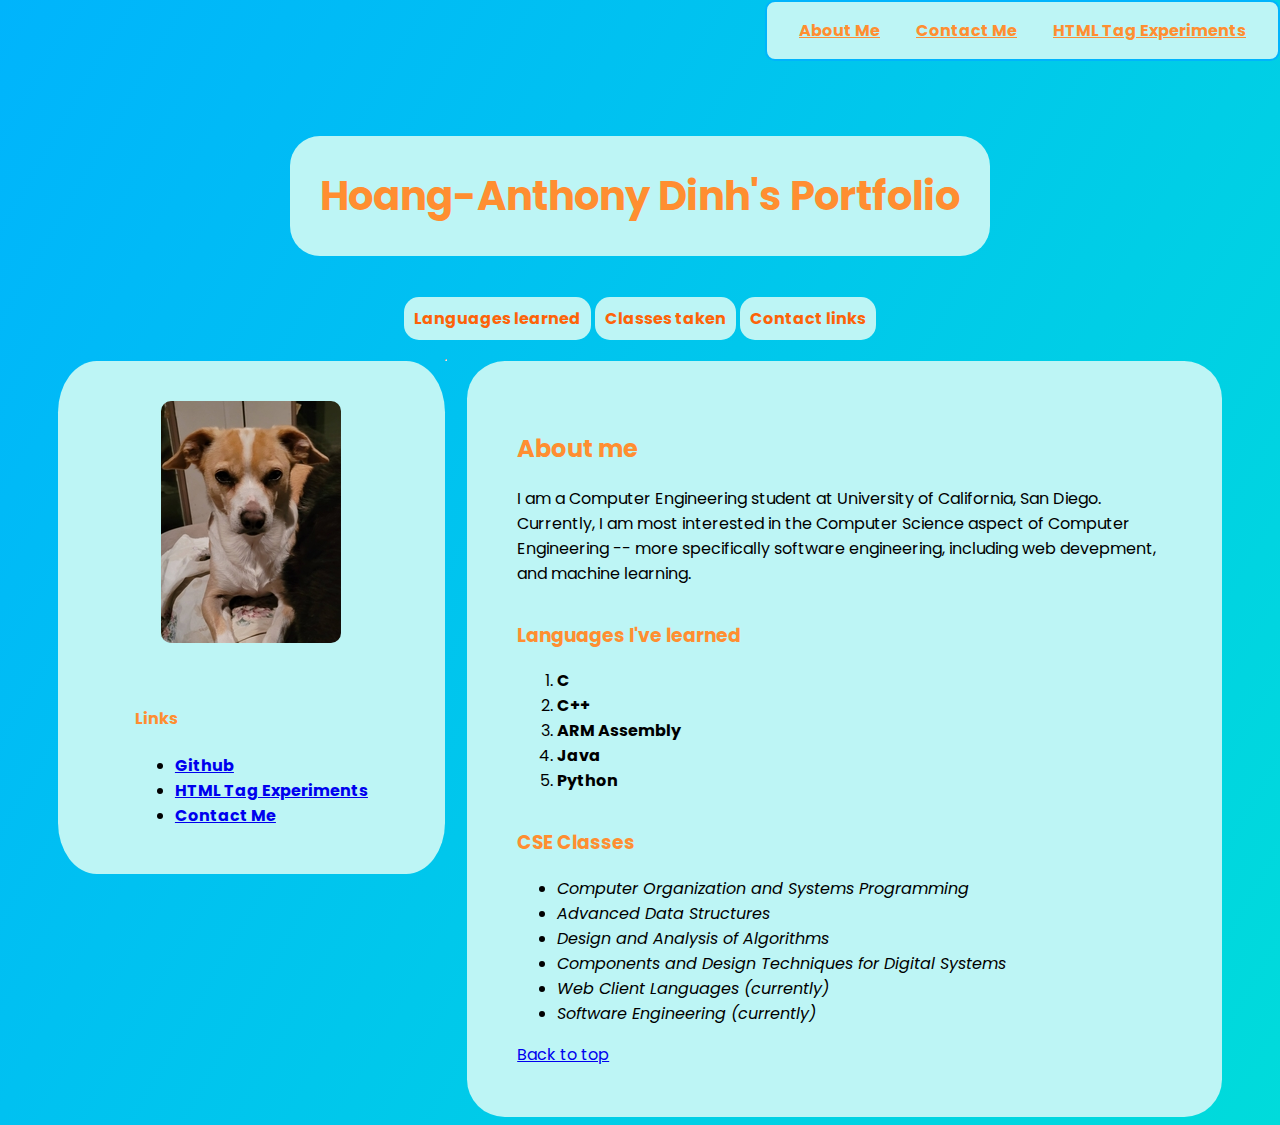
<file: index.html>
<!DOCTYPE html>
<html lang="en">

<head>
    <meta name="viewport" content="width=device-width, initial-scale=1.0" charset="UTF-8" />
    <link rel="icon" href="https://static.thenounproject.com/png/3063341-200.png" />
    <link rel="stylesheet" href="stylepage.css" />
    <link rel="preconnect" href="https://fonts.gstatic.com">
    <link href="https://fonts.googleapis.com/css2?family=Poppins:wght@500&display=swap" rel="stylesheet">
    <title>Hoang-Anthony Dinh's Portfolio</title>
</head>

<body>
    <!-- Navigation links in header -->
    <header>
        <a href="index.html">About Me</a>
        <a href="contactme.html">Contact Me</a>
        <a href="experiments.html">HTML Tag Experiments</a>
    </header>

    <!-- Heading and nav links -->
    <div id="header">
        <h1>Hoang-Anthony Dinh's Portfolio</h1>
        <nav>
            <a href="#languages">Languages learned</a>
            <a href="#classes">Classes taken</a>
            <a href="#links">Contact links</a>
        </nav>
    </div>

    <main>
        <aside>
            <!-- picture here -->
            <picture>
                <source media="(min-width: 1366px)" srcset="dogDesktop.jpg" />
                <source media="(min-width: 812px)" srcset="dogTablet.jpg" />
                <img alt="dog" src="dogMobile.jpg" />
            </picture>

            <!-- Github and contact links -->
            <div id="links">
                <h4>Links</h4>
                <nav>
                    <ul>
                        <li>
                            <a href="https://github.com/hod002"><b>Github</b></a>
                        </li>
                        <li>
                            <a href="experiments.html"><b>HTML Tag Experiments</b></a>
                        </li>
                        <li>
                            <a href="contactme.html"><b>Contact Me</b></a>
                        </li>
                    </ul>
                </nav>
            </div>
        </aside>

        <!-- Right part of flex box -->
        <div class="container-content">
            <!-- About me: brief introduction -->
            <section id="aboutme">
                <h2>About me</h2>
                <p>
                    I am a Computer Engineering student at University of California, San Diego.
                    Currently, I am most interested in the Computer Science aspect of Computer
                    Engineering -- more specifically software engineering, including web devepment,
                    and machine learning.
                </p>
            </section>

            <!-- Programming languages section-->
            <section id="languages">
                <h3>Languages I've learned</h3>
                <ol>
                    <li><strong>C</strong></li>
                    <li><strong>C++</strong></li>
                    <li><strong>ARM Assembly</strong></li>
                    <li><strong>Java</strong></li>
                    <li><strong>Python</strong></li>
                </ol>
            </section>

            <!-- Classes I've taken -->
            <section id="classes">
                <h3>CSE Classes</h3>
                <ul>
                    <li><i>Computer Organization and Systems Programming</i></li>
                    <li><i>Advanced Data Structures</i></li>
                    <li><i>Design and Analysis of Algorithms</i></li>
                    <li><i>Components and Design Techniques for Digital Systems</i></li>
                    <li><i>Web Client Languages (currently)</i></li>
                    <li><i>Software Engineering (currently)</i></li>
                </ul>
            </section>
            <footer><a href="#">Back to top</a></footer>
        </div>
        <hr />
    </main>
</body>

</html>
</file>
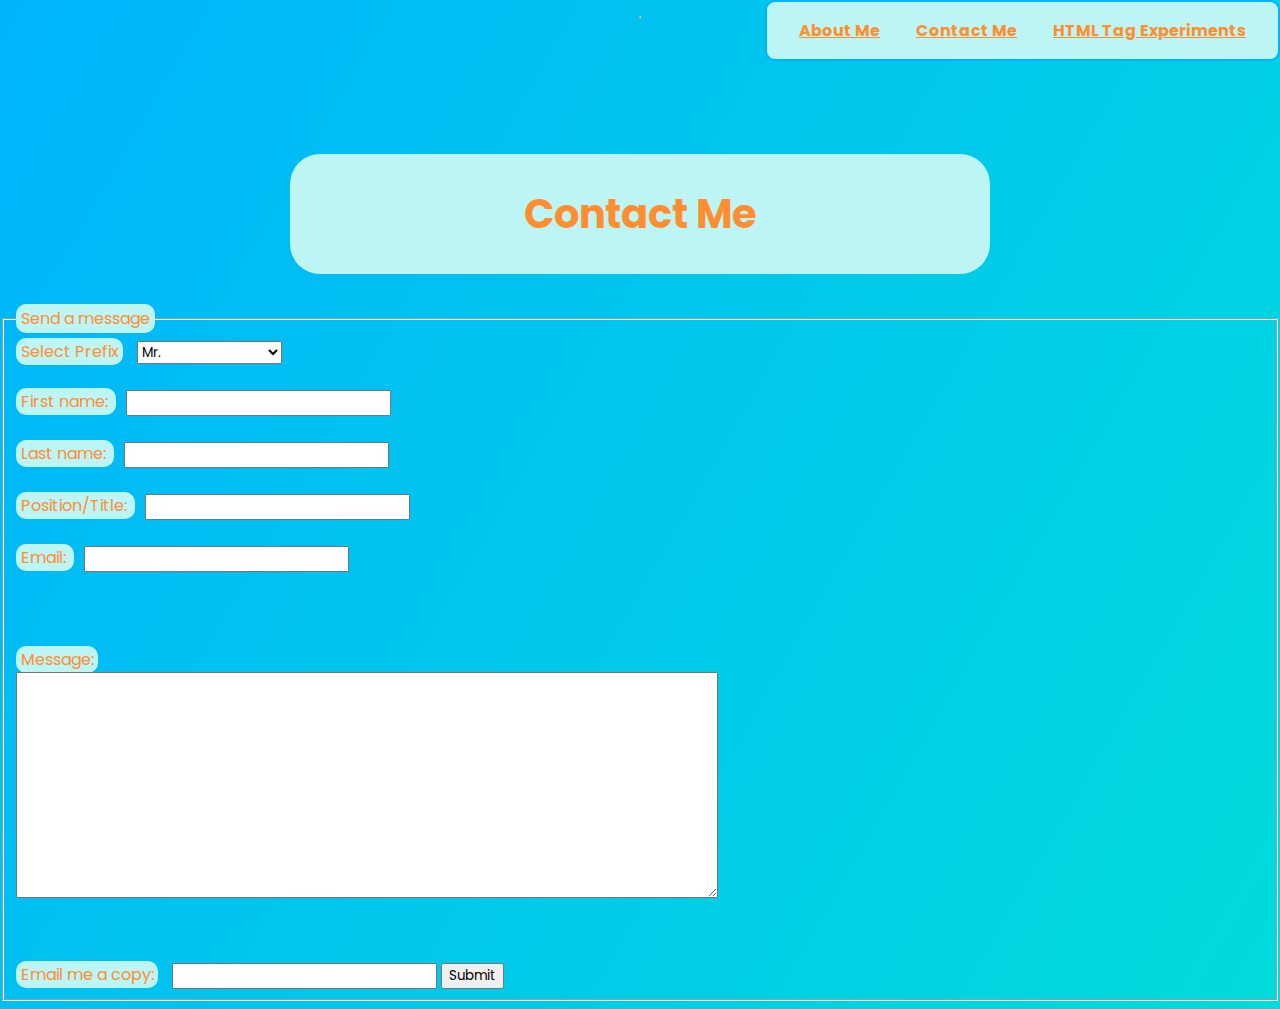
<file: contactme.html>
<!DOCTYPE html>
<html lang="en">

<head>
    <meta name="viewport" content="width=device-width, initial-scale=1.0" charset="UTF-8" />
    <link rel="icon" href="https://static.thenounproject.com/png/3063341-200.png" />
    <link rel="stylesheet" href="stylepage.css" />
    <link rel="preconnect" href="https://fonts.gstatic.com">
    <link href="https://fonts.googleapis.com/css2?family=Poppins:wght@500&display=swap" rel="stylesheet">
    <title>Contact Me</title>
</head>

<body>
    <header>
        <a href="index.html">About Me</a>
        <a href="contactme.html">Contact Me</a>
        <a href="experiments.html">HTML Tag Experiments</a>
    </header>
    <hr>

    <!-- textarea, button, form, optgroup -->
    <h1>Contact Me</h1>
    <form action="sent.html">
        <fieldset>
            <legend>Send a message</legend>
            <label>Select Prefix</label>
            <select>
                <optgroup label="Select one">
                    <option>Mr. </option>
                    <option>Ms. </option>
                    <option>Mrs. </option>
                    <option>Dr. </option>
                    <option>Sir </option>
                    <option>Lord </option>
                    <option>Lady </option>
                    <option>Master </option>
                    <option>Governor </option>
                    <option>Representative. </option>
                    <option>President </option>
                    <option>Professor </option>
                </optgroup>
            </select>
            <br /> <br />

            <!-- text area: company, position -->
            <label>First name: </label>
            <input type="text">
            <br /> <br />

            <label>Last name: </label>
            <input type="text">
            <br /> <br />

            <label>Position/Title: </label>
            <input type="text">
            <br /> <br />

            <label>Email: </label>
            <input type="text">
            <br /> <br /><br /> <br />

            <label>Message:</label>
            <br>

            <textarea rows="11" cols="60"></textarea>
            <p>&nbsp;</p>

            <label>Email me a copy:</label>
            <input list="sendcopy">
            <datalist id="sendcopy">
                <option value="Yes"></option>
                <option value="No"></option>
            </datalist>

            <button type="submit" value="Submit">Submit</button>
        </fieldset>
    </form>
</body>

</html>
</file>
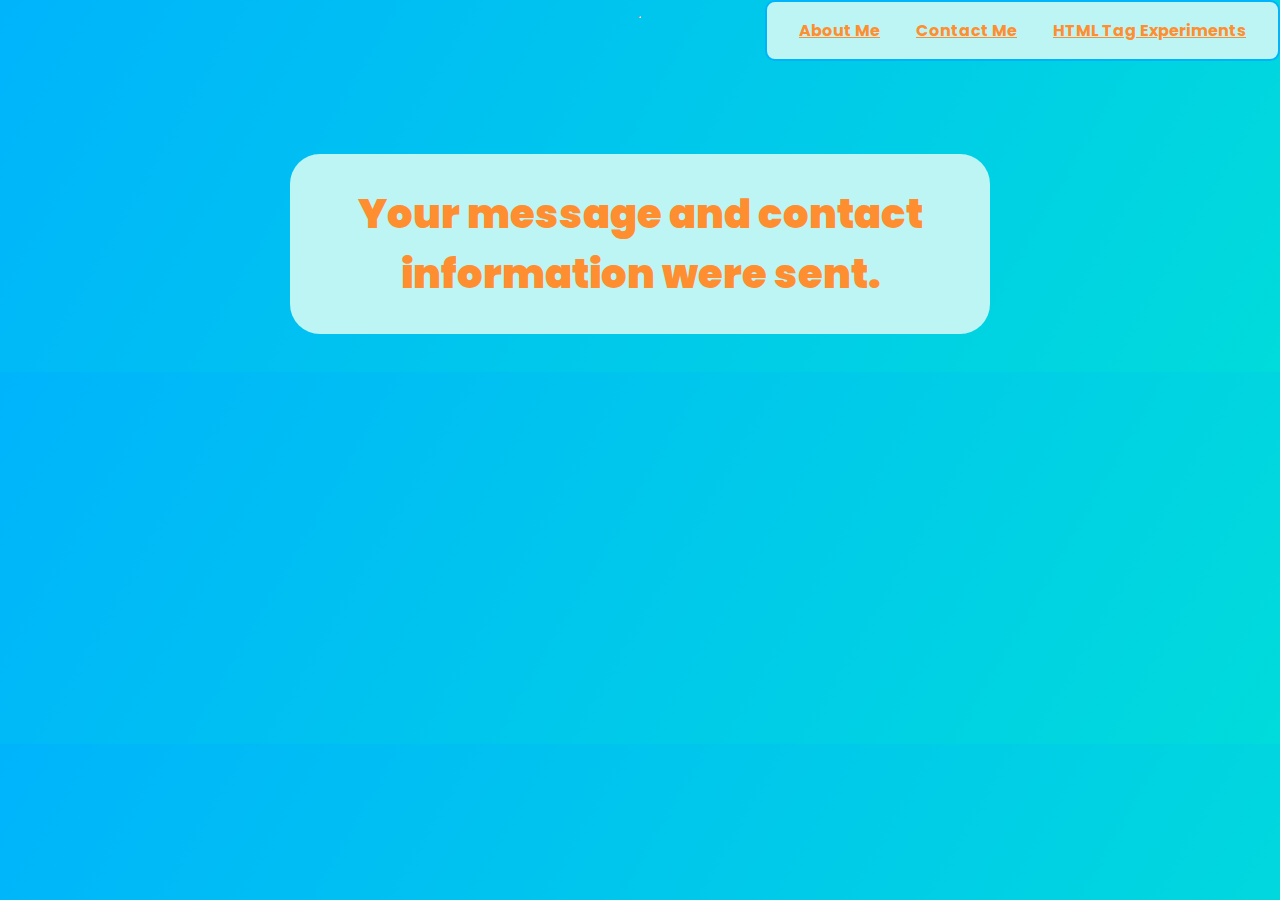
<file: sent.html>
<!DOCTYPE html>
<html lang="en">

<head>
    <meta name="viewport" content="width=device-width, initial-scale=1.0" charset="UTF-8" />
    <link rel="icon" href="https://static.thenounproject.com/png/3063341-200.png" />
    <link rel="stylesheet" href="stylepage.css" />
    <link rel="preconnect" href="https://fonts.gstatic.com">
    <link href="https://fonts.googleapis.com/css2?family=Poppins:wght@500&display=swap" rel="stylesheet">
    <title>Sent</title>
</head>

<body>
    <!-- Navigation links -->
    <header>
        <a href="index.html">About Me</a>
        <a href="contactme.html">Contact Me</a>
        <a href="experiments.html">HTML Tag Experiments</a>
    </header>
    <hr>

    <h1><b>Your message and contact information were sent.</b></h1>
</body>

</html>
</file>
<file: stylepage.css>
* {
  /* https://fonts.google.com/specimen/Poppins?preview.text_type=custom&selection.family=Poppins:wght@500#about 
   * License - SIL OFL.
   * Authors - Indian Type Foundry and Jonny Pinhorn  
   */
  font-family: "Poppins", sans-serif;
}

/* Computers */
@media screen and (min-width: 1367px) {
  main {
    display: flex;
    flex-direction: row;
    justify-content: center; /* main axis */
    align-items: flex-start; /* cross axis */
    margin-left: 10%;
    margin-right: 10%;
    padding-right: 30px;
    padding-left: 30px;
  }

  aside {
    /* positioning */
    order: 0;
    display: flex;
    flex-direction: column;
    flex: 1;
    align-items: center;
    justify-content: flex-start;

    min-width: 20%;
    margin-top: 10px;

    background-color: rgb(189, 245, 245);
    border-radius: 10%;
    padding: 30px;
    padding-top: 40px;
    opacity: 60%;
    transition: opacity 0.5s ease, transform 0.5s ease;
  }

  aside:hover {
    opacity: 100%;
    transform: scale(1.05);
  }

  .container-content {
    order: 1;
    flex: 3;
    display: flex;
    flex-direction: column;
    align-items: flex-start;
    margin-left: 20px;
    padding: 50px;
    margin-top: 10px;

    min-width: 50%;

    border-radius: 5%;
    background-color: rgb(189, 245, 245);
    transition: transform 0.5s ease;
  }

  .container-content:hover {
    opacity: 100%;
    transform: scale(1.03);
  }

  :root {
    --orange: rgb(255, 142, 49);
    --light-blue: rgb(189, 245, 245);
  }

  body {
    background: linear-gradient(
      120deg,
      rgb(0, 180, 252) 0%,
      rgb(0, 219, 219) 100%
    );
    margin-left: auto;
    margin-right: auto;
    display: flex;
    flex-direction: column;
  }

  h1 {
    color: var(--orange);
    text-align: center;
    font-size: 40px;
    padding: 30px;
    background-color: var(--light-blue);
    width: 20em;
    margin: auto;
    width: 50%;
    margin-bottom: 30px;
    margin-top: 10%;
    border-radius: 30px 30px;
  }

  header a {
    color: var(--orange);
    padding: 1em;
    font-weight: bold;
  }

  header {
    position: fixed;
    align-self: flex-end;
    padding: 1em;
    background-color: var(--light-blue);
    border: 2px solid rgb(0, 180, 252);
    border-radius: 10px;
    top: 0;
    z-index: 5;
  }

  h2,
  h2,
  h3,
  h4 {
    color: var(--orange);
  }

  h1 + nav {
    margin: auto;
    width: 50%;
    text-align: center;
    width: 32em;
    padding: 20px;
  }

  h1 + nav a {
    /* border: 2px solid rgb(112, 212, 212); */
    border-radius: 15px 15px;
    padding: 10px;
    color: rgb(253, 99, 9);
    background-color: var(--light-blue);
    width: 10em;
    height: 10em;
    font-weight: bold;
    text-decoration: none;

    overflow: hidden;
    background: linear-gradient(
      to right,
      rgb(141, 223, 255),
      rgb(144, 222, 253) 50%,
      var(--light-blue) 50%
    );
    background-size: 200% 100%;
    background-position: 100%;
    transition: background-position 0.3s ease;
  }

  h1 + nav a:hover {
    text-decoration: underline;
    background-position: 0 100%;
  }

  picture img {
    border-radius: 10px;
  }

  picture {
    padding-bottom: 35px;
  }
}

/* Tablets */
@media only screen and (max-width: 1366px) and (min-width: 813px) {
  main {
    display: flex;
    flex-direction: row;
    justify-content: center; /* main axis */
    align-items: flex-start; /* cross axis */
    margin-left: 5%;
    margin-right: 5%;
    padding-right: 30px;
    padding-left: 30px;
  }

  aside {
    /* positioning */
    order: 0;
    display: flex;
    flex-direction: column;
    flex: 1;
    align-items: center;
    justify-content: flex-start;

    min-width: 30%;
    margin-top: 10px;

    background-color: rgb(189, 245, 245);
    border-radius: 10%;
    padding: 30px;
    padding-top: 40px;
  }

  .container-content {
    order: 1;
    flex: 3;
    display: flex;
    flex-direction: column;
    align-items: flex-start;
    margin-left: 20px;
    padding: 50px;
    margin-top: 10px;

    min-width: 60%;

    border-radius: 5%;
    background-color: rgb(189, 245, 245);
  }

  :root {
    --orange: rgb(255, 142, 49);
    --light-blue: rgb(189, 245, 245);
    font-family: sans-serif;
  }

  body {
    background: linear-gradient(
      120deg,
      rgb(0, 180, 252) 0%,
      rgb(0, 219, 219) 100%
    );
    margin-left: auto;
    margin-right: auto;
    display: flex;
    flex-direction: column;
  }

  h1 {
    color: var(--orange);
    text-align: center;
    font-size: 40px;
    padding: 30px;
    background-color: var(--light-blue);
    width: 20em;
    margin: auto;
    width: 50%;
    margin-bottom: 30px;
    margin-top: 10%;
    border-radius: 30px 30px;
  }

  header a {
    color: var(--orange);
    padding: 1em;
    font-weight: bold;
  }

  header {
    position: fixed;
    align-self: flex-end;
    padding: 1em;
    background-color: var(--light-blue);
    border: 2px solid rgb(0, 180, 252);
    border-radius: 10px;
    top: 0;
    z-index: 5;
  }

  h2,
  h2,
  h3,
  h4 {
    color: var(--orange);
  }

  h1 + nav {
    margin: auto;
    width: 50%;
    text-align: center;
    width: 32em;
    padding: 20px;
  }

  h1 + nav a {
    /* border: 2px solid rgb(112, 212, 212); */
    border-radius: 15px 15px;
    padding: 10px;
    color: rgb(253, 99, 9);
    background-color: var(--light-blue);
    width: 10em;
    height: 10em;
    font-weight: bold;
    text-decoration: none;

    overflow: hidden;
    background: linear-gradient(
      to right,
      rgb(141, 223, 255),
      rgb(144, 222, 253) 50%,
      var(--light-blue) 50%
    );
    background-size: 200% 100%;
    background-position: 100%;
    transition: background-position 0.3s ease;
  }

  h1 + nav a:active {
    text-decoration: underline;
    background-position: 0 100%;
  }

  picture img {
    border-radius: 10px;
  }

  picture {
    padding-bottom: 35px;
  }
}

/* Mobile devices */
@media only screen and (max-width: 812px) {
  main {
    display: flex;
    flex-direction: column;
    justify-content: flex-start; /* main axis */
    align-items: center; /* cross axis */
    margin-left: 2%;
    margin-right: 2%;
    padding-right: 1%;
    padding-left: 1%;
  }

  aside {
    /* positioning */
    order: 0;
    display: flex;
    flex-direction: column;
    flex: 1;
    align-items: center;
    justify-content: flex-start;

    margin-top: 10px;

    background-color: rgb(189, 245, 245);
    border-radius: 10%;
    padding: 30px;
    padding-top: 40px;
  }

  .container-content {
    order: 1;
    flex: 3;
    display: flex;
    flex-direction: column;
    align-items: flex-start;
    padding: 30px;
    margin-top: 10px;

    border-radius: 5%;
    background-color: rgb(189, 245, 245);
  }

  :root {
    --orange: rgb(255, 142, 49);
    --light-blue: rgb(189, 245, 245);
    font-family: sans-serif;
  }

  body {
    background: linear-gradient(
      120deg,
      rgb(0, 180, 252) 0%,
      rgb(0, 219, 219) 100%
    );
    display: flex;
    flex-direction: column;
  }

  h1 {
    color: var(--orange);
    text-align: center;
    font-size: 24px;
    padding: 10px;
    background-color: var(--light-blue);
    width: 80%;
    margin: auto;

    margin-top: 3em;
    margin-bottom: 5%;
    border-radius: 15px 15px;
  }

  header a {
    color: var(--orange);
    padding: .5em;
    font-weight: bold;
    font-size: 3.5vmin;
  }

  header {
    position: fixed;
    align-self: flex-end;
    padding: .5em;
    background-color: var(--light-blue);
    border: 2px solid rgb(0, 180, 252);
    border-radius: 10px;
    top: 0;
    display: flex;
    z-index: 5;
  }

  h2,
  h2,
  h3,
  h4 {
    color: var(--orange);
  }

  h1 + nav {
    margin: auto;
    width: 100%;
    text-align: center;
    display: flex;
    flex-direction: row;
    flex-wrap: wrap;
    justify-content: center;
  }

  h1 + nav a {
    border: 2px solid rgb(112, 212, 212);
    border-radius: 15px 15px;
    padding: 5px;
    color: rgb(253, 99, 9);
    background-color: var(--light-blue);
    width: 10em;
    height: 1.2em;
    font-weight: bold;
    text-decoration: none;

    overflow: hidden;
    background: linear-gradient(
      to right,
      rgb(141, 223, 255),
      rgb(144, 222, 253) 50%,
      var(--light-blue) 50%
    );
    background-size: 200% 100%;
    background-position: 100%;
    transition: background-position 0.3s ease;
  }

  h1 + nav a:active {
    text-decoration: underline;
    background-position: 0 100%;
  }

  picture img {
    border-radius: 10px;
  }

  picture {
    padding-bottom: 35px;
  }
}

form {
  color: var(--orange);
}

form label {
  background-color: var(--light-blue);
  padding: 2px;
  padding-left: 5px;
  padding-right: 4px;
  border-radius: 10px;
  margin-right: 10px;
}

form legend {
  background-color: var(--light-blue);
  padding: 2px;
  padding-left: 5px;
  padding-right: 5px;
  border-radius: 10px;
}
</file>
